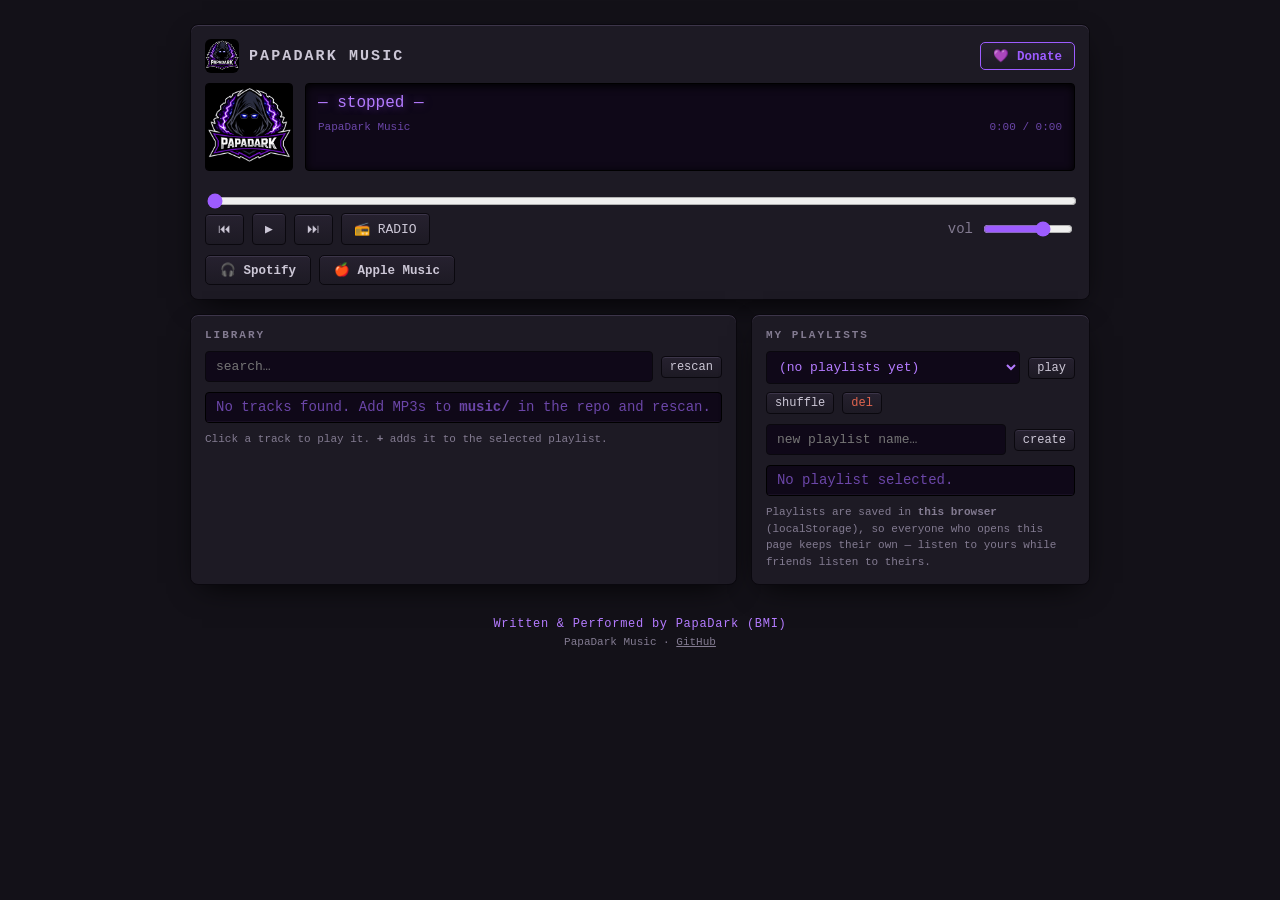
<file: player/index.html>
<!DOCTYPE html>
<html lang="en">
<head>
<meta charset="utf-8">
<meta name="viewport" content="width=device-width, initial-scale=1">
<title>PapaDark Music — Web Player</title>
<link rel="icon" type="image/png" href="../assets/papadark-avatar-512.png">
<style>
  /* Winamp-inspired dark player in PapaDark purple. Self-contained. */
  :root {
    --bg:        #131118;
    --panel:     #1d1a24;
    --panel-2:   #26212f;
    --bevel-hi:  #3c3549;
    --bevel-lo:  #0a080e;
    --lcd:       #0f0818;
    --lcd-text:  #b47bff;
    --lcd-dim:   #6b46a8;
    --ink:       #ccc7d6;
    --ink-dim:   #837b91;
    --accent:    #9d5cff;
    --danger:    #e0654f;
    --mono: ui-monospace, "SF Mono", Menlo, Consolas, "Liberation Mono", monospace;
  }
  * { box-sizing: border-box; }
  body {
    margin: 0; min-height: 100vh; background: var(--bg); color: var(--ink);
    font-family: var(--mono); font-size: 14px;
    display: flex; justify-content: center; padding: 24px 12px 60px;
  }
  .app { width: 100%; max-width: 900px; }

  .deck {
    background: var(--panel);
    border: 1px solid var(--bevel-lo);
    box-shadow: inset 0 1px 0 var(--bevel-hi), 0 10px 30px -12px #000;
    border-radius: 8px; padding: 14px; margin-bottom: 14px;
  }
  .deck h2 {
    margin: 0 0 10px; font-size: 11px; letter-spacing: .18em;
    text-transform: uppercase; color: var(--ink-dim); font-weight: 600;
  }

  /* ---- LCD display ---- */
  .lcd-row { display: flex; gap: 12px; margin-bottom: 12px; align-items: stretch; }
  .lcd-row .lcd { flex: 1; margin-bottom: 0; min-width: 0; }
  .art {
    width: 88px; height: 88px; flex: 0 0 auto; object-fit: cover;
    background: var(--lcd); border: 1px solid #000; border-radius: 4px;
    box-shadow: inset 0 2px 8px #000; align-self: center;
  }
  .art.noart { visibility: hidden; }
  .lcd .artist {
    color: var(--lcd-dim); font-size: 12px; margin-top: 2px;
    white-space: nowrap; overflow: hidden; text-overflow: ellipsis;
  }
  .lcd {
    background: var(--lcd); color: var(--lcd-text);
    border: 1px solid #000; border-radius: 4px;
    box-shadow: inset 0 2px 8px #000;
    padding: 10px 12px; margin-bottom: 12px;
  }
  .lcd .title {
    font-size: 16px; white-space: nowrap; overflow: hidden;
    text-overflow: ellipsis; min-height: 1.3em;
    text-shadow: 0 0 10px rgba(157, 92, 255, .5);
  }
  .lcd .sub { color: var(--lcd-dim); font-size: 11px; margin-top: 4px;
    display: flex; justify-content: space-between; gap: 8px; flex-wrap: wrap; }

  /* ---- transport ---- */
  .transport { display: flex; align-items: center; gap: 8px; flex-wrap: wrap; }
  button {
    font-family: var(--mono); font-size: 13px; color: var(--ink);
    background: linear-gradient(var(--panel-2), var(--panel));
    border: 1px solid var(--bevel-lo);
    box-shadow: inset 0 1px 0 var(--bevel-hi);
    border-radius: 4px; padding: 7px 12px; cursor: pointer;
  }
  button:hover { color: #fff; }
  button:active { box-shadow: inset 0 2px 4px var(--bevel-lo); }
  button.on { color: var(--accent); border-color: var(--accent); }
  button.small { padding: 3px 8px; font-size: 12px; }
  button.danger { color: var(--danger); }
  .grow { flex: 1; }

  input[type="range"] { accent-color: var(--accent); }
  #seek { width: 100%; margin-top: 10px; }
  #vol { width: 90px; }

  input[type="text"] {
    font-family: var(--mono); font-size: 13px; color: var(--ink);
    background: var(--lcd); border: 1px solid var(--bevel-lo);
    border-radius: 4px; padding: 7px 10px; caret-color: var(--accent);
  }
  input[type="text"]:focus { outline: 1px solid var(--accent); color: var(--lcd-text); }

  /* ---- panels ---- */
  .panels { display: grid; grid-template-columns: 1fr 1fr; gap: 14px; }
  @media (max-width: 700px) { .panels { grid-template-columns: 1fr; } }

  ul.tracklist {
    list-style: none; margin: 0; padding: 0;
    max-height: 420px; overflow-y: auto;
    background: var(--lcd); border: 1px solid #000; border-radius: 4px;
  }
  ul.tracklist li {
    display: flex; align-items: center; gap: 8px;
    padding: 6px 10px; color: var(--lcd-dim); cursor: pointer;
    border-bottom: 1px solid #191024;
    white-space: nowrap; overflow: hidden;
  }
  ul.tracklist li .name { flex: 1; overflow: hidden; text-overflow: ellipsis; }
  ul.tracklist li:hover { color: var(--lcd-text); }
  ul.tracklist li.playing { color: var(--lcd-text); }
  ul.tracklist li.playing .name::before { content: "▶ "; }
  ul.tracklist li .num { color: #4d3380; min-width: 2.5em; text-align: right; }
  ul.tracklist li button { flex: 0 0 auto; }
  .empty { padding: 14px; color: var(--lcd-dim); }

  .row { display: flex; gap: 8px; margin-bottom: 10px; flex-wrap: wrap; align-items: center; }
  select {
    font-family: var(--mono); font-size: 13px; color: var(--lcd-text);
    background: var(--lcd); border: 1px solid var(--bevel-lo);
    border-radius: 4px; padding: 7px 8px;
  }
  .hint { color: var(--ink-dim); font-size: 11px; margin-top: 8px; line-height: 1.5; }
  a.support {
    margin-left: auto; text-decoration: none; font-size: 12.5px; font-weight: 600;
    color: var(--glow, var(--accent)); background: linear-gradient(var(--panel-2), var(--panel));
    border: 1px solid var(--accent); border-radius: 5px; padding: 5px 12px;
  }
  a.support:hover { color: #fff; border-color: var(--lcd-text); }
  .support-panel {
    display: none; background: var(--panel-2); border: 1px solid var(--bevel-lo);
    border-radius: 6px; padding: 14px; margin-bottom: 12px;
  }
  .support-panel.open { display: block; }
  .support-panel .hint { text-align: center; }
  .support-panel .hint a { color: var(--lcd-text); }
  #paypal-container-KRT2Q5MKV59DL { max-width: 420px; margin: 0 auto; }
  .footer { text-align: center; color: var(--ink-dim); font-size: 11px; margin-top: 18px; }
  .footer a { color: var(--ink-dim); }
  .footer .credit { color: var(--lcd-text); font-size: 12px; letter-spacing: .06em;
    margin-bottom: 5px; }
  .cta-row { display: flex; gap: 8px; margin-top: 10px; flex-wrap: wrap; }
  .cta-row a {
    text-decoration: none; font-size: 12.5px; font-weight: 600; color: var(--ink);
    background: linear-gradient(var(--panel-2), var(--panel));
    border: 1px solid var(--bevel-lo); box-shadow: inset 0 1px 0 var(--bevel-hi);
    border-radius: 5px; padding: 6px 14px;
  }
  .cta-row a:hover { color: var(--lcd-text); border-color: var(--accent); }
</style>
</head>
<body>
<div class="app">

  <!-- ======== player deck ======== -->
  <div class="deck">
    <div style="display:flex; align-items:center; gap:10px; margin-bottom:10px;">
      <img src="../assets/papadark-avatar-512.png" alt="" width="34" height="34"
           style="border-radius:6px" onerror="this.style.display='none'">
      <span style="font-size:15px; letter-spacing:.14em; color:var(--ink);
                   text-transform:uppercase; font-weight:600">PapaDark Music</span>
      <a class="support" id="btnSupport" href="https://www.paypal.com/ncp/payment/KRT2Q5MKV59DL"
         target="_blank" rel="noopener"
         title="Optional donation — listening is always free">💜 Donate</a>
    </div>
    <div class="support-panel" id="supportPanel">
      <div id="paypal-container-KRT2Q5MKV59DL"></div>
      <div class="hint" id="supportFallback" style="display:none">
        <a href="https://www.paypal.com/ncp/payment/KRT2Q5MKV59DL" target="_blank" rel="noopener">Donate with PayPal / card</a>
        &nbsp;·&nbsp;
        <a href="https://www.venmo.com/u/papadarkmusic" target="_blank" rel="noopener">Venmo</a>
      </div>
      <div class="hint"><b>100% optional</b> — the music is free for everyone, always.
        Donations just help cover the hosting bill 💜 (card, PayPal, or Venmo).</div>
    </div>
    <div class="lcd-row">
      <img class="art" id="artwork" src="../assets/papadark-avatar-512.png" alt="Album artwork"
           onerror="this.classList.add('noart')">
      <div class="lcd">
        <div class="title" id="npTitle">— stopped —</div>
        <div class="artist" id="npArtist"></div>
        <div class="sub">
          <span id="npSource">PapaDark Music</span>
          <span><span id="curTime">0:00</span> / <span id="durTime">0:00</span></span>
        </div>
      </div>
    </div>
    <input type="range" id="seek" min="0" max="1000" value="0">
    <div class="transport">
      <button id="btnPrev" title="Previous">⏮</button>
      <button id="btnPlay" title="Play/Pause">▶</button>
      <button id="btnNext" title="Next">⏭</button>
      <button id="btnRadio" title="Endless shuffle radio">📻 RADIO</button>
      <select id="stationSel" title="Radio station" style="display:none"></select>
      <span class="grow"></span>
      <span style="color:var(--ink-dim)">vol</span>
      <input type="range" id="vol" min="0" max="100" value="70">
    </div>
    <div class="cta-row" id="ctaRow" style="display:none"></div>
  </div>

  <div class="panels">

    <!-- ======== library ======== -->
    <div class="deck">
      <h2>Library <span id="libCount"></span></h2>
      <div class="row">
        <input type="text" id="libSearch" placeholder="search…" style="flex:1">
        <button class="small" id="btnRescan" title="Re-scan the GitHub repo">rescan</button>
      </div>
      <ul class="tracklist" id="libList"><li class="empty">Loading library…</li></ul>
      <div class="hint">Click a track to play it. <b>+</b> adds it to the selected playlist.</div>
    </div>

    <!-- ======== playlists ======== -->
    <div class="deck">
      <h2>My playlists</h2>
      <div class="row">
        <select id="plSelect" style="flex:1"></select>
        <button class="small" id="btnPlPlay">play</button>
        <button class="small" id="btnPlShuffle">shuffle</button>
        <button class="small danger" id="btnPlDelete">del</button>
      </div>
      <div class="row">
        <input type="text" id="plNewName" placeholder="new playlist name…" style="flex:1">
        <button class="small" id="btnPlCreate">create</button>
      </div>
      <ul class="tracklist" id="plList"><li class="empty">No playlist selected.</li></ul>
      <div class="hint">Playlists are saved in <b>this browser</b> (localStorage), so
        everyone who opens this page keeps their own — listen to yours while
        friends listen to theirs.</div>
    </div>
  </div>

  <div class="footer">
    <div class="credit" id="creditLine"></div>
    <div>PapaDark Music · <a id="repoLink" href="#" target="_blank" rel="noopener">GitHub</a></div>
  </div>
</div>

<script>
"use strict";

/* ---------- configuration ----------
   When served from GitHub Pages (owner.github.io/repo/…) the repo is
   auto-detected; otherwise the fallbacks below are used. */
const FALLBACK = { owner: "ALIGN-Tony", repo: "PapaDark-Music", branch: "main", path: "music" };
const AUDIO_EXT = [".mp3", ".ogg", ".wav", ".flac", ".m4a", ".opus"];

/* When the music lives in a PRIVATE repo, the player streams through the
   bot's web server instead of GitHub. Set STREAM_BASE to the bot's public
   URL (e.g. "https://papadark-music.up.railway.app" — no trailing slash).
   Leave "" to fetch straight from a public GitHub repo as before. */
const STREAM_BASE = "";

/* Artist branding */
const ARTIST_CREDIT = "Written & Performed by PapaDark (BMI)";
const SPOTIFY_URL = "https://open.spotify.com/artist/6cpAeJIXfIfiVg9R8hLhQC";
const APPLE_MUSIC_URL = "https://music.apple.com/us/artist/papadark/1865304620";

function detectRepo() {
  const host = location.hostname, parts = location.pathname.split("/").filter(Boolean);
  if (host.endsWith(".github.io") && parts.length) {
    return { owner: host.split(".")[0], repo: parts[0], branch: FALLBACK.branch, path: FALLBACK.path };
  }
  return { ...FALLBACK };
}
const CFG = detectRepo();
document.getElementById("repoLink").href = `https://github.com/${CFG.owner}/${CFG.repo}`;

/* ---------- library ---------- */
let library = [];          // [{path, name, url}]
const $ = id => document.getElementById(id);

function toTrack(path) {
  const base = path.split("/").pop().replace(/\.[^.]+$/, "");
  // Station = first subfolder under the music path ("music/synthwave/x.mp3")
  const rel = CFG.path && path.startsWith(CFG.path + "/") ? path.slice(CFG.path.length + 1) : path;
  const parts = rel.split("/");
  return {
    path,
    name: base.replace(/[_-]+/g, " ").trim(),
    station: parts.length > 1 ? parts[0].replace(/[_-]+/g, " ").trim().toLowerCase() : null,
    url: STREAM_BASE
      ? `${STREAM_BASE}/track?p=${encodeURIComponent(path)}`
      : `https://raw.githubusercontent.com/${CFG.owner}/${CFG.repo}/${CFG.branch}/` +
        path.split("/").map(encodeURIComponent).join("/"),
  };
}

/* ---------- stations (subfolders of the music library) ---------- */
let station = "";                    // "" = all music
const stationTracks = () => station ? library.filter(t => t.station === station) : library;
const titleCase = s => s.replace(/\b\w/g, c => c.toUpperCase());
const stationLabel = () => station ? titleCase(station) : "All Music";

function renderStations() {
  const sel = $("stationSel");
  const names = [...new Set(library.map(t => t.station).filter(Boolean))].sort();
  const keep = station;
  sel.innerHTML = '<option value="">📻 All Music</option>' +
    names.map(n => `<option value="${n.replace(/"/g, "&quot;")}">📻 ${titleCase(n)}</option>`).join("");
  sel.value = names.includes(keep) ? keep : "";
  station = sel.value;
  sel.style.display = names.length ? "" : "none";
}

async function loadLibrary() {
  $("libList").innerHTML = '<li class="empty">Loading library…</li>';
  let paths = [];
  const timeout = () => AbortSignal.timeout ? AbortSignal.timeout(15000) : undefined;
  if (STREAM_BASE) {
    // Private-library mode: the bot serves the track list and the audio.
    try {
      const r = await fetch(`${STREAM_BASE}/library.json`, { signal: timeout() });
      if (r.ok) {
        const data = await r.json();
        library = data.map(e => { const t = toTrack(e.path); t.sha = e.sha; return t; })
                      .sort((a, b) => a.name.localeCompare(b.name));
        renderStations();
        renderLibrary();
        return;
      }
    } catch (e) { /* fall through to the empty state below */ }
    library = [];
    renderStations();
    renderLibrary();
    return;
  }
  try {
    const r = await fetch(
      `https://api.github.com/repos/${CFG.owner}/${CFG.repo}/git/trees/${CFG.branch}?recursive=1`,
      { signal: timeout() });
    if (r.ok) {
      const data = await r.json();
      paths = (data.tree || [])
        .filter(e => e.type === "blob"
          && (!CFG.path || e.path.startsWith(CFG.path + "/"))
          && AUDIO_EXT.some(x => e.path.toLowerCase().endsWith(x)))
        .map(e => e.path);
    }
  } catch (e) { /* fall through to manifest */ }
  if (!paths.length) {
    try {
      const r = await fetch(
        `https://raw.githubusercontent.com/${CFG.owner}/${CFG.repo}/${CFG.branch}/${CFG.path ? CFG.path + "/" : ""}tracks.json`,
        { signal: timeout() });
      if (r.ok) paths = (await r.json()).map(p => p.includes("/") || !CFG.path ? p : `${CFG.path}/${p}`);
    } catch (e) { /* empty library */ }
  }
  library = paths.map(toTrack).sort((a, b) => a.name.localeCompare(b.name));
  renderStations();
  renderLibrary();
}

function renderLibrary() {
  const q = $("libSearch").value.trim().toLowerCase();
  const list = $("libList");
  list.innerHTML = "";
  const pool = stationTracks();
  $("libCount").textContent = pool.length
    ? `(${pool.length}${station ? " · " + titleCase(station) : ""})` : "";
  const shown = pool.filter(t => !q || t.name.toLowerCase().includes(q));
  if (!shown.length) {
    list.innerHTML = `<li class="empty">${library.length
      ? "No matches on this station."
      : `No tracks found. Add MP3s to <b>${CFG.path}/</b> in the repo and rescan.`}</li>`;
    return;
  }
  shown.forEach(t => {
    const li = document.createElement("li");
    if (current && current.path === t.path) li.classList.add("playing");
    const idx = library.indexOf(t) + 1;
    li.innerHTML = `<span class="num">${idx}</span><span class="name"></span>`;
    li.querySelector(".name").textContent = t.name;
    li.title = t.name;
    li.onclick = () => playContext([...pool], pool.indexOf(t), station ? titleCase(station) : "library");
    const add = document.createElement("button");
    add.className = "small"; add.textContent = "+";
    add.title = "Add to selected playlist";
    add.onclick = ev => { ev.stopPropagation(); addToPlaylist(t); };
    li.appendChild(add);
    list.appendChild(li);
  });
}

/* ---------- playlists (localStorage: personal to this browser) ---------- */
const LS_KEY = "papadark.playlists";
let playlists = {};
try { playlists = JSON.parse(localStorage.getItem(LS_KEY) || "{}") || {}; } catch (e) {}
function savePl() { try { localStorage.setItem(LS_KEY, JSON.stringify(playlists)); } catch (e) {} }

function renderPlSelect(keep) {
  const sel = $("plSelect");
  const names = Object.keys(playlists);
  sel.innerHTML = names.length
    ? names.map(n => `<option>${n.replace(/</g, "&lt;")}</option>`).join("")
    : "<option value=''>(no playlists yet)</option>";
  if (keep && names.includes(keep)) sel.value = keep;
  renderPlTracks();
}

function renderPlTracks() {
  const name = $("plSelect").value, list = $("plList");
  list.innerHTML = "";
  const items = playlists[name];
  if (!items) { list.innerHTML = '<li class="empty">No playlist selected.</li>'; return; }
  if (!items.length) { list.innerHTML = '<li class="empty">Empty — use <b>+</b> in the library.</li>'; return; }
  items.forEach((path, i) => {
    const t = toTrack(path);
    const li = document.createElement("li");
    if (current && current.path === t.path) li.classList.add("playing");
    li.innerHTML = `<span class="num">${i + 1}</span><span class="name"></span>`;
    li.querySelector(".name").textContent = t.name;
    li.title = t.name;
    li.onclick = () => playContext(items.map(toTrack), i, `playlist: ${name}`);
    const del = document.createElement("button");
    del.className = "small danger"; del.textContent = "×";
    del.title = "Remove from playlist";
    del.onclick = ev => { ev.stopPropagation(); items.splice(i, 1); savePl(); renderPlTracks(); };
    li.appendChild(del);
    list.appendChild(li);
  });
}

function addToPlaylist(track) {
  const name = $("plSelect").value;
  if (!playlists[name]) { alert("Create or select a playlist first."); return; }
  playlists[name].push(track.path);
  savePl(); renderPlTracks();
}

$("btnPlCreate").onclick = () => {
  const name = $("plNewName").value.trim();
  if (!name) return;
  if (!playlists[name]) playlists[name] = [];
  $("plNewName").value = "";
  savePl(); renderPlSelect(name);
};
$("plNewName").addEventListener("keydown", e => { if (e.key === "Enter") $("btnPlCreate").click(); });
$("btnPlDelete").onclick = () => {
  const name = $("plSelect").value;
  if (playlists[name] && confirm(`Delete playlist "${name}"?`)) {
    delete playlists[name]; savePl(); renderPlSelect();
  }
};
$("btnPlPlay").onclick = () => {
  const name = $("plSelect").value, items = playlists[name];
  if (items && items.length) playContext(items.map(toTrack), 0, `playlist: ${name}`);
};
$("btnPlShuffle").onclick = () => {
  const name = $("plSelect").value, items = playlists[name];
  if (items && items.length)
    playContext(shuffled(items.map(toTrack)), 0, `playlist: ${name} (shuffled)`);
};
$("plSelect").onchange = renderPlTracks;

/* ---------- playback engine ---------- */
const audio = new Audio();
let ctxTracks = [];    // the list we're playing through
let ctxIndex = -1;
let ctxLabel = "";
let current = null;
let radio = false;     // when the context runs out, reshuffle the library

function shuffled(arr) {
  const a = [...arr];
  for (let i = a.length - 1; i > 0; i--) {
    const j = Math.floor(Math.random() * (i + 1));
    [a[i], a[j]] = [a[j], a[i]];
  }
  return a;
}

function playContext(tracks, index, label) {
  ctxTracks = tracks; ctxIndex = index; ctxLabel = label;
  playCurrent();
}

function playCurrent() {
  current = ctxTracks[ctxIndex] || null;
  if (!current) return;
  audio.src = current.url;
  audio.play().catch(() => {});
  $("npTitle").textContent = current.name;
  $("npArtist").textContent = "";
  $("npSource").textContent = ctxLabel + (radio ? " · 📻" : "");
  showMeta(current);
  renderLibrary(); renderPlTracks();
}

function next() {
  if (ctxIndex + 1 < ctxTracks.length) { ctxIndex++; playCurrent(); return; }
  if (radio && stationTracks().length) {
    // new shuffle cycle; avoid repeating the song we just heard
    let pool = shuffled(stationTracks());
    if (current && pool.length > 1 && pool[0].path === current.path) pool.push(pool.shift());
    playContext(pool, 0, "radio · " + stationLabel());
    return;
  }
  stop();
}
function prev() {
  if (audio.currentTime > 3 || ctxIndex <= 0) { audio.currentTime = 0; return; }
  ctxIndex--; playCurrent();
}
function stop() {
  audio.pause(); audio.removeAttribute("src");
  current = null;
  $("npTitle").textContent = "— stopped —";
  $("npArtist").textContent = "";
  $("npSource").textContent = "PapaDark Music";
  const art = $("artwork");
  art.classList.remove("noart");
  art.src = DEFAULT_ART;
  renderLibrary(); renderPlTracks();
}

/* ---------- album artwork + tags (ID3, read from the stream) ---------- */
const DEFAULT_ART = "../assets/papadark-avatar-512.png";
const metaCache = new Map();   // track.path -> {artUrl, title, artist}

function syncsafe(b, i) {
  return ((b[i] & 0x7f) << 21) | ((b[i+1] & 0x7f) << 14) | ((b[i+2] & 0x7f) << 7) | (b[i+3] & 0x7f);
}

function decodeText(f) {
  // ID3 text frame: first byte is the encoding
  const enc = f[0], data = f.subarray(1);
  try {
    const cs = enc === 0 ? "latin1" : enc === 2 ? "utf-16be" : enc === 3 ? "utf-8" : "utf-16";
    return new TextDecoder(cs).decode(data).replace(/\0[\s\S]*$/, "").trim();
  } catch (e) { return ""; }
}

function parsePic(f, v22) {
  let i = 0;
  const enc = f[i++];
  let mime;
  if (v22) {                       // v2.2 "PIC": 3-char format like JPG/PNG
    mime = "image/" + String.fromCharCode(f[1], f[2], f[3]).toLowerCase().replace("jpg", "jpeg");
    i = 4;
  } else {                         // v2.3/4 "APIC": null-terminated MIME string
    let j = i;
    while (j < f.length && f[j] !== 0) j++;
    mime = new TextDecoder("latin1").decode(f.subarray(i, j)) || "image/jpeg";
    i = j + 1;
  }
  i++;                             // picture type byte
  if (enc === 1 || enc === 2) {    // UTF-16 description ends with 00 00
    while (i + 1 < f.length && (f[i] !== 0 || f[i+1] !== 0)) i += 2;
    i += 2;
  } else {                         // latin1/utf-8 description ends with 00
    while (i < f.length && f[i] !== 0) i++;
    i += 1;
  }
  if (i >= f.length) return null;
  return { mime, bytes: f.slice(i) };
}

function parseID3(buf) {
  const b = new Uint8Array(buf);
  if (b.length < 10 || b[0] !== 0x49 || b[1] !== 0x44 || b[2] !== 0x33) return null;
  const ver = b[3];
  const end = Math.min(10 + syncsafe(b, 6), b.length);
  let pos = 10;
  if (b[5] & 0x40) {               // skip extended header
    pos += ver === 4 ? syncsafe(b, 10)
                     : 4 + ((b[10] << 24) | (b[11] << 16) | (b[12] << 8) | b[13]);
  }
  const out = {};
  while (pos + (ver === 2 ? 6 : 10) <= end) {
    let id, fsize, hdr;
    if (ver === 2) {
      id = String.fromCharCode(b[pos], b[pos+1], b[pos+2]);
      fsize = (b[pos+3] << 16) | (b[pos+4] << 8) | b[pos+5];
      hdr = 6;
    } else {
      id = String.fromCharCode(b[pos], b[pos+1], b[pos+2], b[pos+3]);
      fsize = ver === 4 ? syncsafe(b, pos + 4)
                        : (b[pos+4] << 24) | (b[pos+5] << 16) | (b[pos+6] << 8) | b[pos+7];
      hdr = 10;
    }
    if (!/^[A-Z0-9]+$/.test(id) || fsize <= 0) break;
    const fs = pos + hdr;
    if (fs + fsize > b.length) break;   // frame extends past what we fetched
    const frame = b.subarray(fs, fs + fsize);
    try {
      if ((id === "APIC" || id === "PIC") && !out.picture) out.picture = parsePic(frame, id === "PIC");
      else if (id === "TIT2" || id === "TT2") out.title = decodeText(frame);
      else if (id === "TPE1" || id === "TP1") out.artist = decodeText(frame);
    } catch (e) { /* skip malformed frame */ }
    pos = fs + fsize;
  }
  return out;
}

async function fetchID3(url) {
  // Read just the tag header first to learn how much to download.
  const t = ms => (AbortSignal.timeout ? AbortSignal.timeout(ms) : undefined);
  let head;
  try {
    const r = await fetch(url, { headers: { Range: "bytes=0-9" }, signal: t(10000) });
    if (!r.ok) return null;
    head = new Uint8Array(await r.arrayBuffer());
  } catch (e) { return null; }
  if (head.length < 10 || head[0] !== 0x49 || head[1] !== 0x44 || head[2] !== 0x33) return null;
  const tagSize = 10 + syncsafe(head, 6);
  if (head.length >= tagSize) return parseID3(head.buffer);  // server sent whole file
  const cap = Math.min(tagSize, 3_000_000);                  // artwork tags are usually < 1 MB
  try {
    const r = await fetch(url, { headers: { Range: `bytes=0-${cap - 1}` }, signal: t(20000) });
    if (!r.ok) return null;
    return parseID3(await r.arrayBuffer());
  } catch (e) { return null; }
}

async function loadMeta(track) {
  if (metaCache.has(track.path)) return metaCache.get(track.path);
  const meta = { artUrl: null, title: "", artist: "" };
  const id3 = await fetchID3(track.url);
  if (id3) {
    meta.title = id3.title || "";
    meta.artist = id3.artist || "";
    if (id3.picture && id3.picture.bytes.length) {
      meta.artUrl = URL.createObjectURL(new Blob([id3.picture.bytes], { type: id3.picture.mime }));
    }
  }
  metaCache.set(track.path, meta);
  return meta;
}

async function showMeta(track) {
  const art = $("artwork");
  art.classList.remove("noart");
  art.src = DEFAULT_ART;                       // placeholder while the tag loads
  const meta = await loadMeta(track);
  if (!current || current.path !== track.path) return;   // song changed meanwhile
  if (meta.artUrl) art.src = meta.artUrl;
  if (meta.artist) $("npArtist").textContent = meta.artist;
  if (meta.title) $("npTitle").textContent = meta.title;
  if ("mediaSession" in navigator) {
    try {
      navigator.mediaSession.metadata = new MediaMetadata({
        title: meta.title || track.name,
        artist: meta.artist || "PapaDark Music",
        artwork: meta.artUrl ? [{ src: meta.artUrl }] : [],
      });
    } catch (e) {}
  }
}

audio.addEventListener("ended", next);
audio.addEventListener("error", () => { if (current) next(); });
audio.addEventListener("play",  () => { $("btnPlay").textContent = "⏸"; });
audio.addEventListener("pause", () => { $("btnPlay").textContent = "▶"; });

$("btnPlay").onclick = () => {
  if (audio.paused) {
    if (!current) { $("btnRadio").click(); return; }
    audio.play().catch(() => {});
  } else audio.pause();
};
$("btnNext").onclick = () => current && next();
$("btnPrev").onclick = () => current && prev();
$("btnRadio").onclick = () => {
  radio = !radio;
  $("btnRadio").classList.toggle("on", radio);
  if (radio && stationTracks().length && !current)
    playContext(shuffled(stationTracks()), 0, "radio · " + stationLabel());
  else if (current) $("npSource").textContent = ctxLabel + (radio ? " · 📻" : "");
};

$("stationSel").onchange = () => {
  station = $("stationSel").value;
  renderLibrary();
  const pool = stationTracks();
  if (radio && pool.length) {
    // retune: jump straight into the newly chosen station
    playContext(shuffled(pool), 0, "radio · " + stationLabel());
  }
};
$("btnRescan").onclick = loadLibrary;
$("libSearch").addEventListener("input", renderLibrary);

/* seek + volume + clock */
audio.volume = 0.7;
$("vol").addEventListener("input", e => { audio.volume = e.target.value / 100; });
let seeking = false;
$("seek").addEventListener("input", () => { seeking = true; });
$("seek").addEventListener("change", e => {
  if (audio.duration) audio.currentTime = (e.target.value / 1000) * audio.duration;
  seeking = false;
});
function fmt(s) {
  if (!isFinite(s)) return "0:00";
  const m = Math.floor(s / 60), r = Math.floor(s % 60);
  return `${m}:${String(r).padStart(2, "0")}`;
}
audio.addEventListener("timeupdate", () => {
  $("curTime").textContent = fmt(audio.currentTime);
  $("durTime").textContent = fmt(audio.duration);
  if (!seeking && audio.duration)
    $("seek").value = (audio.currentTime / audio.duration) * 1000;
});

/* media keys / lock screen controls where supported */
if ("mediaSession" in navigator) {
  navigator.mediaSession.setActionHandler("nexttrack", () => current && next());
  navigator.mediaSession.setActionHandler("previoustrack", () => current && prev());
}

/* ---------- support panel: PayPal hosted button, lazily loaded ---------- */
const PAYPAL_SDK = "https://www.paypal.com/sdk/js?client-id=BAAJKzX6OLF8TtIapszkpi-vnwytH6bVvAVP6mcq0YyLaEQZCJt95qJ2uWfezVSezL9Ov5BerxJ9EuWGoQ&components=hosted-buttons&enable-funding=venmo&currency=USD";
const PAYPAL_BUTTON_ID = "KRT2Q5MKV59DL";
let paypalLoading = false;

function supportFallback() {
  $("supportFallback").style.display = "";
}

$("btnSupport").addEventListener("click", e => {
  e.preventDefault();                    // plain link still works via middle-click/no-JS
  const panel = $("supportPanel");
  panel.classList.toggle("open");
  if (!panel.classList.contains("open") || paypalLoading) return;
  paypalLoading = true;
  const s = document.createElement("script");
  s.src = PAYPAL_SDK;
  s.onload = () => {
    try {
      paypal.HostedButtons({ hostedButtonId: PAYPAL_BUTTON_ID })
        .render("#paypal-container-" + PAYPAL_BUTTON_ID);
    } catch (err) { supportFallback(); }
  };
  s.onerror = supportFallback;
  document.head.appendChild(s);
});

/* ---------- artist branding: credit line + CTA buttons ---------- */
$("creditLine").textContent = ARTIST_CREDIT;
{
  const ctas = [["🎧 Spotify", SPOTIFY_URL], ["🍎 Apple Music", APPLE_MUSIC_URL]]
    .filter(([, url]) => url);
  if (ctas.length) {
    const row = $("ctaRow");
    row.style.display = "";
    for (const [label, url] of ctas) {
      const a = document.createElement("a");
      a.href = url; a.target = "_blank"; a.rel = "noopener";
      a.textContent = label;
      row.appendChild(a);
    }
  }
}

renderPlSelect();
loadLibrary();
</script>
</body>
</html>
</file>
